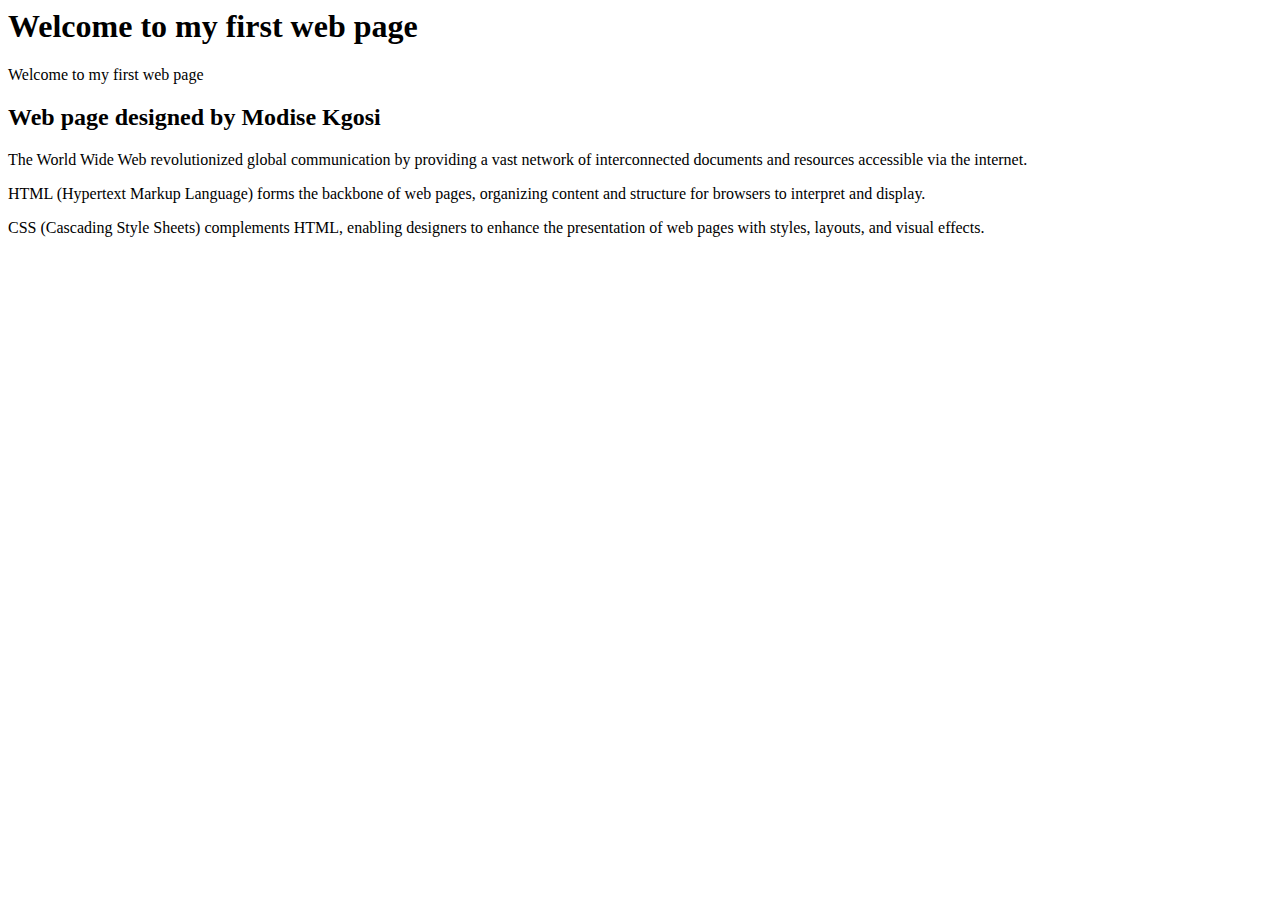
<file: index.html>
<html>
 <head>
  <title> MyFirstWebPage </title>
 </head>
 <body>
     
    <h1>  Welcome to my first web page  </h1>  Welcome to my first web page  </h1>
    <h2> Web page designed by Modise Kgosi</h2>
    <p> The World Wide Web revolutionized global communication by providing a vast network of interconnected documents and resources accessible via the internet.</p>
    <p> HTML (Hypertext Markup Language) forms the backbone of web pages, organizing content and structure for browsers to interpret and display. </p>
    <p> CSS (Cascading Style Sheets) complements HTML, enabling designers to enhance the presentation of web pages with styles, layouts, and visual effects.</p>
 </body>
<html>
</file>
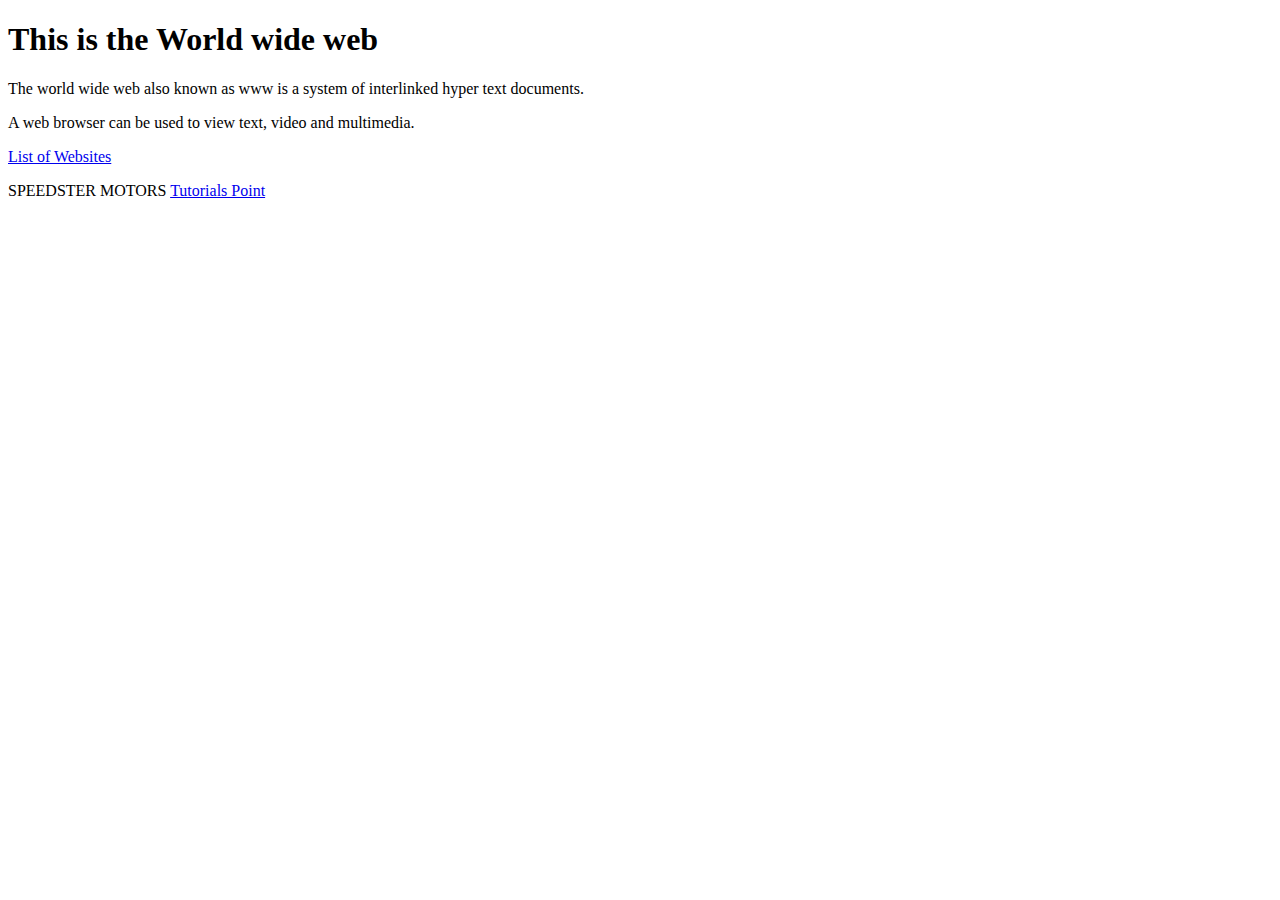
<file: activity1.html>
<!DOCTYPE html>
<html>
  <head> 
    <title> Web Activity1 </title>
  </head>
  <body>
    <h1> This is the World wide web </h1>
    <p> The  world wide web also known as www is a system of interlinked hyper text documents. </p>
    <p> A web  browser  can be  used  to view  text, video  and multimedia. </p>

    <a href = "activity2.html" > List of Websites  </a>
    <footer> 
         <p>SPEEDSTER MOTORS <a href = "https://cse23-102.github.io/HelloWorld2/activity3.html">Tutorials Point</a></p> 
      </footer> 
    
  </body>
</html>
</file>
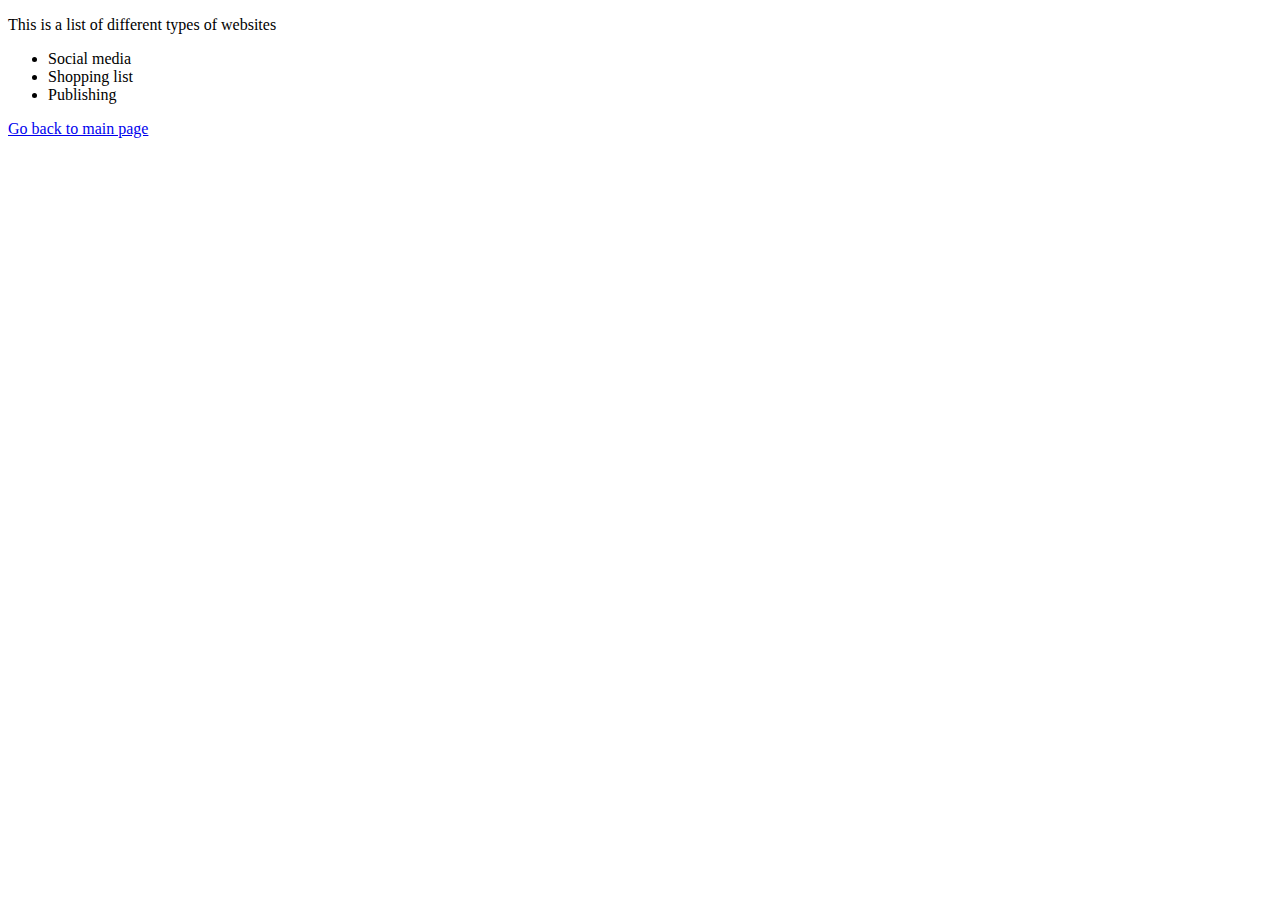
<file: activity2.html>
<!DOCTYPE html>
  <html>
   <head>
      <title>Web Activity2 </title>
   </head>
   <body>
     <p> This is a list of different  types of websites <p>
       
    <ul>
      <li> Social media </li>
      <li> Shopping list</li>
      <li> Publishing </li>
    </ul>

     <a href = "activity1.html" > Go back to main page  </a>
   </body>
  </html>
</file>
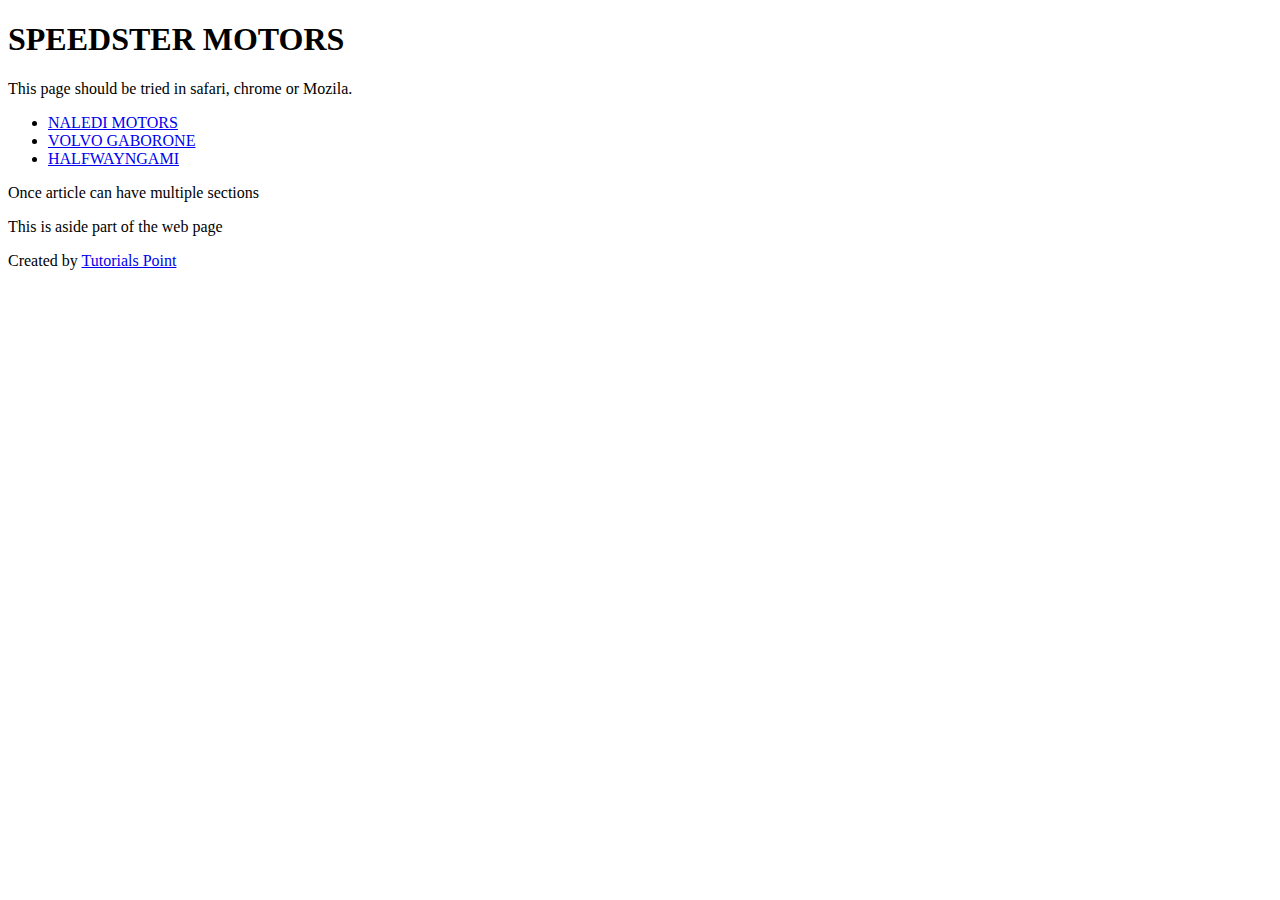
<file: activity3.html>
<!DOCTYPE html>  

<html>  
   <head> 
      <meta charset = "utf-8"> 
      <title>...</title> 
   </head> 
  
   <body> 
      <header role = "banner"> 
         <h1>SPEEDSTER MOTORS</h1> 
         <p>This page should be tried in safari, chrome or Mozila.</p> 
      </header> 
   
      <nav> 
         <ul> 
            <li><a href = "https://www.naledimotors.co.bw/">NALEDI MOTORS</a></li> 
            <li><a href = "https://volvocarsgaborone.co.bw/">VOLVO GABORONE </a></li> 
            <li><a href = "https://www.halfwayngami.com/">
            HALFWAYNGAMI </a></li> 
         </ul> 
      </nav> 
   
      <article> 
         <section> 
            <p>Once article can have multiple sections</p>
         </section> 
      </article> 
   
      <aside> 
         <p>This is  aside part of the web page</p> 
      </aside> 
   
      <footer> 
         <p>Created by <a href = "https://tutorialspoint.com/">Tutorials Point</a></p> 
      </footer> 
   
   </body> 
</html>
</file>
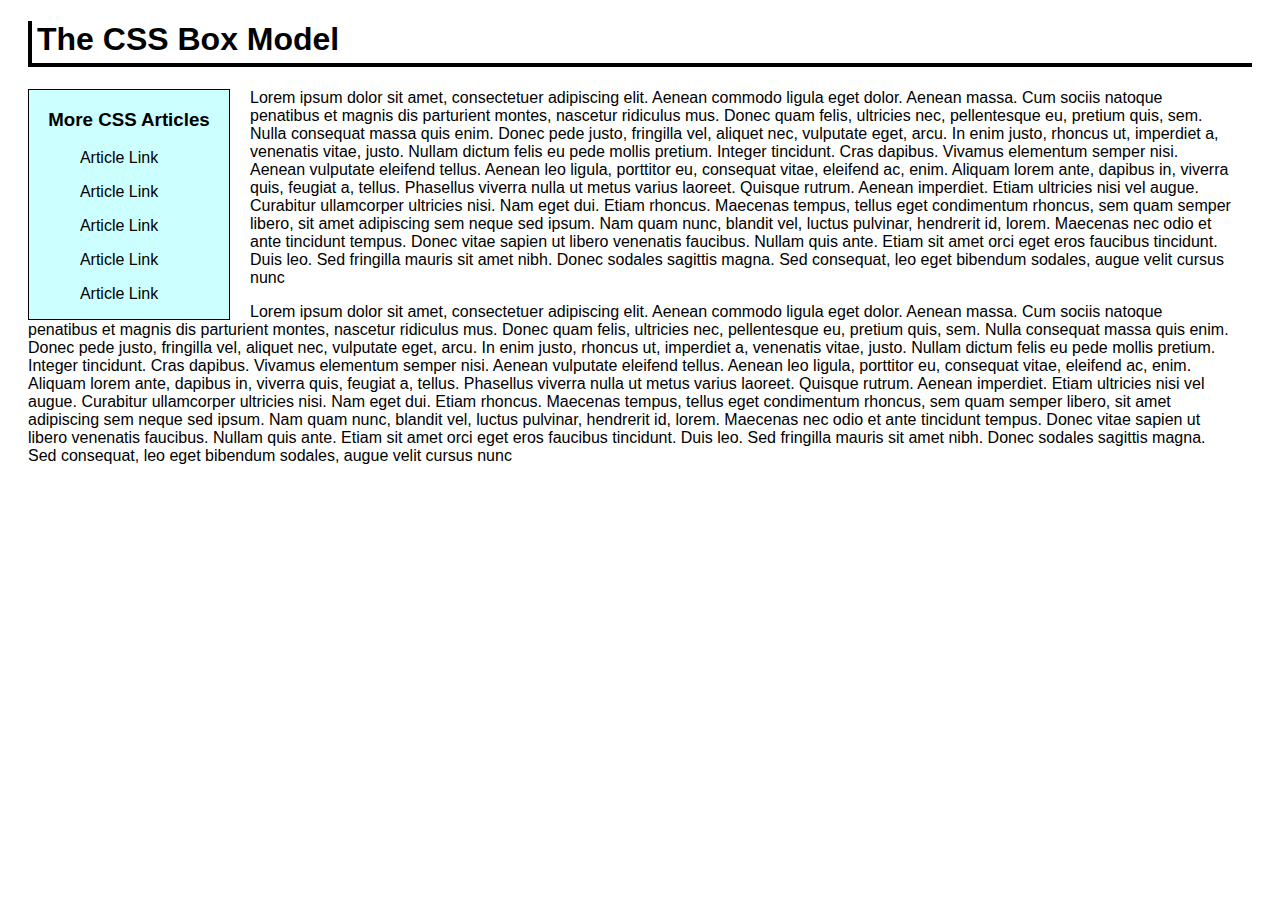
<file: layout.html>
<!DOCTYPE html> 
	
	<html>
	<head>
	<title>Building a Simple Page Layout</title>
	
	<meta content="text/html; charset=utf-8" http-equiv="Content-Type" />
	
	<style>
	body {font-family: arial, sans-serif;}
	h1 {
margin-left: 20px;
margin-right: 20px;
border-bottom: solid 4px black;
border-left: solid 4px black;
padding-bottom: 5px;
padding-left: 5px;
}
#sidebar {
width: 200px;
border: 1px solid black;
float: left;
margin-left: 20px;
margin-right: 20px;
text-align: center;
background: #cff;
}
p {
margin-left: 20px;
margin-right: 40px;
}

	</style>
	</head>
	
	<body>
	
	<h1>The CSS Box Model</h1>
	<nav id="sidebar">
	<h3>More CSS Articles</h3>
	<p>Article Link</p>
	<p>Article Link</p>
	<p>Article Link</p>
	<p>Article Link</p>
	<p>Article Link</p>
	</nav>
	<p>Lorem ipsum dolor sit amet, consectetuer adipiscing elit. Aenean commodo ligula eget dolor. Aenean massa. Cum sociis natoque penatibus et magnis dis parturient montes, nascetur ridiculus mus. Donec quam felis, ultricies nec, pellentesque eu, pretium quis, sem. Nulla consequat massa quis enim. Donec pede justo, fringilla vel, aliquet nec, vulputate eget, arcu. In enim justo, rhoncus ut, imperdiet a, venenatis vitae, justo. Nullam dictum felis eu pede mollis pretium. Integer tincidunt. Cras dapibus. Vivamus elementum semper nisi. Aenean vulputate eleifend tellus. Aenean leo ligula, porttitor eu, consequat vitae, eleifend ac, enim. Aliquam lorem ante, dapibus in, viverra quis, feugiat a, tellus. Phasellus viverra nulla ut metus varius laoreet. Quisque rutrum. Aenean imperdiet. Etiam ultricies nisi vel augue. Curabitur ullamcorper ultricies nisi. Nam eget dui. Etiam rhoncus. Maecenas tempus, tellus eget condimentum rhoncus, sem quam semper libero, sit amet adipiscing sem neque sed ipsum. Nam quam nunc, blandit vel, luctus pulvinar, hendrerit id, lorem. Maecenas nec odio et ante tincidunt tempus. Donec vitae sapien ut libero venenatis faucibus. Nullam quis ante. Etiam sit amet orci eget eros faucibus tincidunt. Duis leo. Sed fringilla mauris sit amet nibh. Donec sodales sagittis magna. Sed consequat, leo eget bibendum sodales, augue velit cursus nunc</p> 
	
	<p>Lorem ipsum dolor sit amet, consectetuer adipiscing elit. Aenean commodo ligula eget dolor. Aenean massa. Cum sociis natoque penatibus et magnis dis parturient montes, nascetur ridiculus mus. Donec quam felis, ultricies nec, pellentesque eu, pretium quis, sem. Nulla consequat massa quis enim. Donec pede justo, fringilla vel, aliquet nec, vulputate eget, arcu. In enim justo, rhoncus ut, imperdiet a, venenatis vitae, justo. Nullam dictum felis eu pede mollis pretium. Integer tincidunt. Cras dapibus. Vivamus elementum semper nisi. Aenean vulputate eleifend tellus. Aenean leo ligula, porttitor eu, consequat vitae, eleifend ac, enim. Aliquam lorem ante, dapibus in, viverra quis, feugiat a, tellus. Phasellus viverra nulla ut metus varius laoreet. Quisque rutrum. Aenean imperdiet. Etiam ultricies nisi vel augue. Curabitur ullamcorper ultricies nisi. Nam eget dui. Etiam rhoncus. Maecenas tempus, tellus eget condimentum rhoncus, sem quam semper libero, sit amet adipiscing sem neque sed ipsum. Nam quam nunc, blandit vel, luctus pulvinar, hendrerit id, lorem. Maecenas nec odio et ante tincidunt tempus. Donec vitae sapien ut libero venenatis faucibus. Nullam quis ante. Etiam sit amet orci eget eros faucibus tincidunt. Duis leo. Sed fringilla mauris sit amet nibh. Donec sodales sagittis magna. Sed consequat, leo eget bibendum sodales, augue velit cursus nunc</p> 
	
	
	</body>
	</html>
</file>
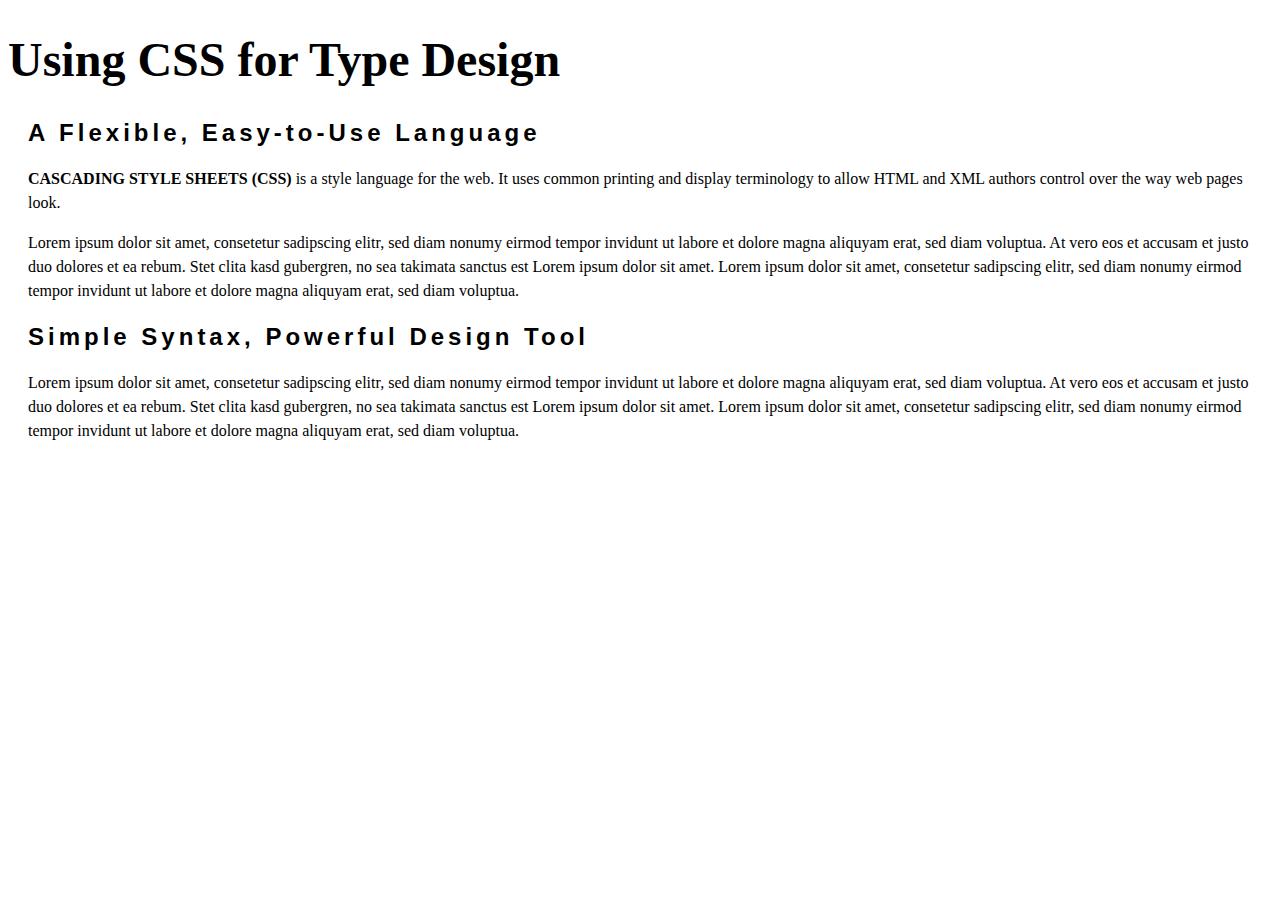
<file: typography.html>
<!DOCTYPE html>
	
	<html>
	<head>
	<title>CSS Font Activity</title>
		<style>
h1 {
font-size: 3em;
font-family: georgia, serif;
}
h2 {
font-size: 1.5em;
font-family: arial, helvetica, sans-serif;
margin-left: 20px;
letter-spacing: 4px;
}
.copy {
font-family: georgia, serif;
line-height: 1.5em;
margin-left: 20px;
}
.caps {
text-transform: uppercase;
font-weight: bold;
}

			
			</style>
	<meta content="text/html; charset=utf-8" http-equiv="Content-Type" />
	
	</head>
	
	<body>
	
	
	<h1>Using CSS for Type Design</h1>
	
	<h2>A Flexible, Easy-to-Use Language</h2>
	
	<p class="copy"><span class="caps">Cascading Style Sheets (CSS) </span>is a style language for the web. It uses common printing and display terminology to allow HTML and XML authors control over the way web pages look.</p> 
	
	<p class="copy">Lorem ipsum dolor sit amet, consetetur sadipscing elitr, sed diam nonumy eirmod tempor invidunt ut labore et dolore magna aliquyam erat, sed diam voluptua. At vero eos et accusam et justo duo dolores et ea rebum. Stet clita kasd gubergren, no sea takimata sanctus est Lorem ipsum dolor sit amet. Lorem ipsum dolor sit amet, consetetur sadipscing elitr, sed diam nonumy eirmod tempor invidunt ut labore et dolore magna aliquyam erat, sed diam voluptua.</p>
	<h2>Simple Syntax, Powerful Design Tool</h2>
	
	<p class="copy">Lorem ipsum dolor sit amet, consetetur sadipscing elitr, sed diam nonumy eirmod tempor invidunt ut labore et dolore magna aliquyam erat, sed diam voluptua. At vero eos et accusam et justo duo dolores et ea rebum. Stet clita kasd gubergren, no sea takimata sanctus est Lorem ipsum dolor sit amet. Lorem ipsum dolor sit amet, consetetur sadipscing elitr, sed diam nonumy eirmod tempor invidunt ut labore et dolore magna aliquyam erat, sed diam voluptua.</p> 
	
	<!-- CSS Font activity #1 by Your Name -->
	
	</body>
	</html>
</file>
